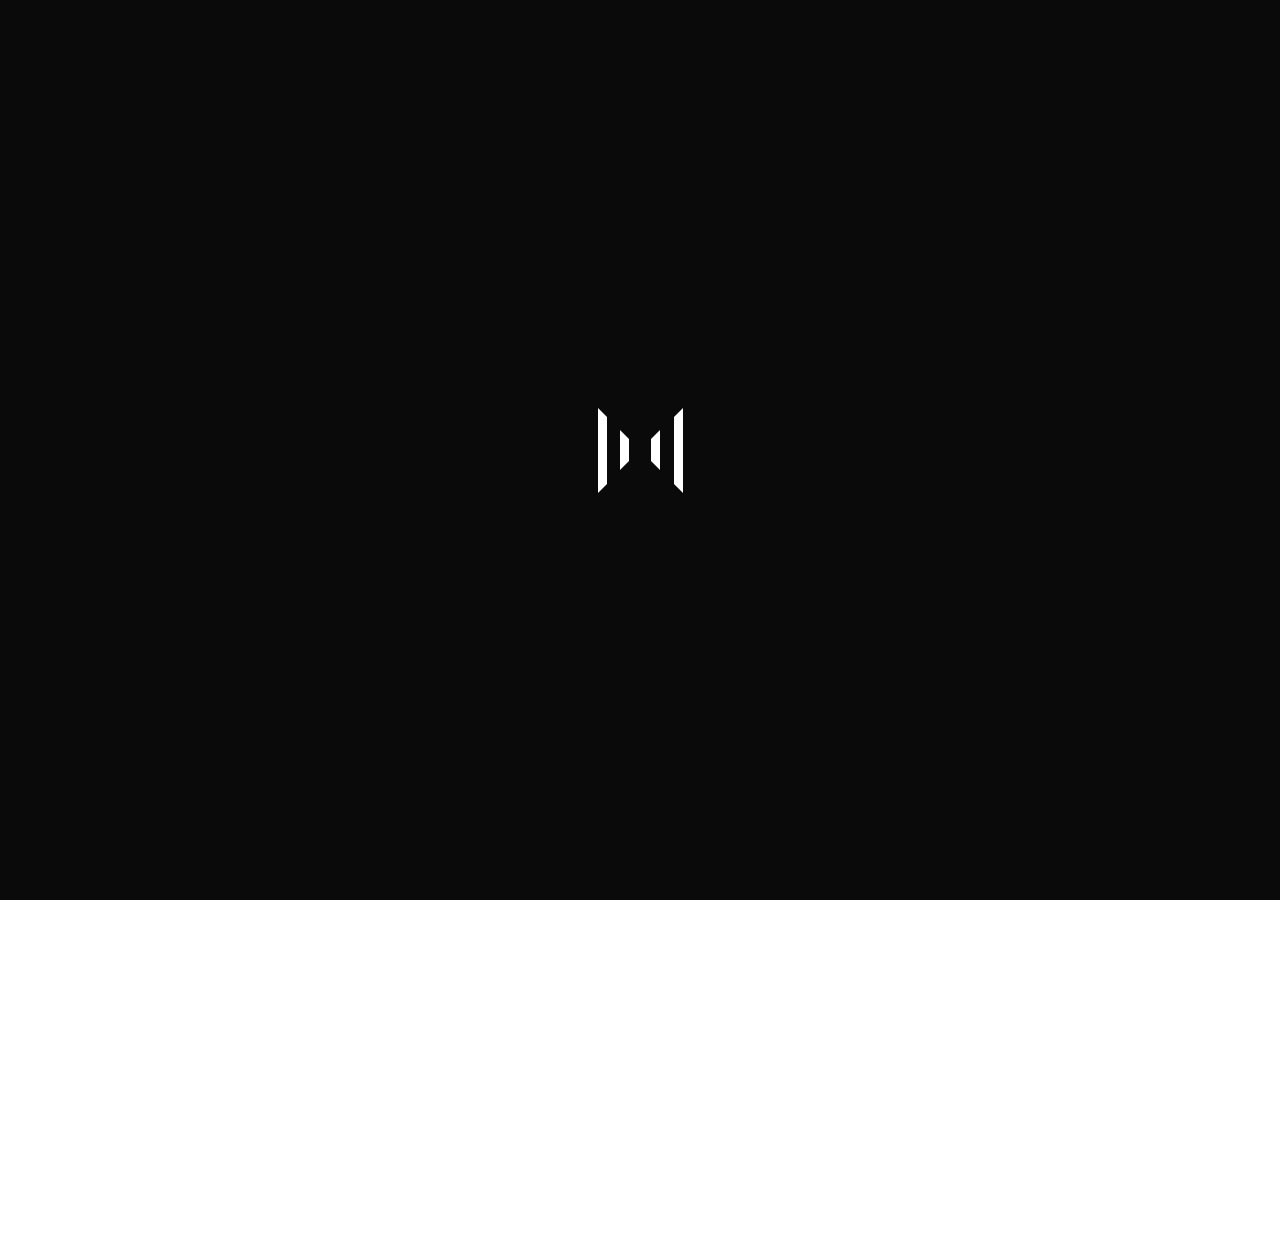
<file: index.html>
<!doctype html>
<html lang="en">

<head>

  <meta charset="utf-8">
  <meta name="viewport" content="width=device-width, initial-scale=1.0;">

  <!-- FAVICON -->
  <link rel="shortcut icon" href="assets/favicon.png">

  <!-- PAGE TITLE -->
  <title>HackCampus x Disrupt Hack</title>
  <meta name="description" content="This year, TechCrunch Disrupt will be held in London for the first time. Get free tickets to the Disrupt Hack with HackCampus." />
  <meta property="og:image" content="assets/img/meta-image.png"/>

  <!-- GOOGLE FONTS -->
  <link href="http://fonts.googleapis.com/css?family=Oswald|Open+Sans:400,300,600,700|Montserrat:400,700" rel="stylesheet" type="text/css">

  <!-- STYLESHEETS -->
  <link href="//maxcdn.bootstrapcdn.com/font-awesome/4.1.0/css/font-awesome.min.css" rel="stylesheet">
  <link href="assets/css/bootstrap.min.css" rel="stylesheet" type="text/css" />
  <link href="assets/css/font-awesome.min.css" rel="stylesheet" type="text/css" />
  <link href="assets/css/animate.css" rel="stylesheet" type="text/css" />
  <link href="assets/css/style.css" rel="stylesheet" type="text/css" />


  <!-- Facebook Conversion Code for Landing Page -->
  <script>(function() {
    var _fbq = window._fbq || (window._fbq = []);
    if (!_fbq.loaded) {
      var fbds = document.createElement('script');
      fbds.async = true;
      fbds.src = '//connect.facebook.net/en_US/fbds.js';
      var s = document.getElementsByTagName('script')[0];
      s.parentNode.insertBefore(fbds, s);
      _fbq.loaded = true;
    }
  })();
  window._fbq = window._fbq || [];
  window._fbq.push(['track', '6017754222165', {'value':'0.00','currency':'USD'}]);
</script>
<noscript><img height="1" width="1" alt="" style="display:none" src="https://www.facebook.com/tr?ev=6017754222165&amp;cd[value]=0.00&amp;cd[currency]=USD&amp;noscript=1" /></noscript>


</head>
<body>

  <!-- BACKGROUND -->
  <div id="bg-pattern"></div>
  <div id="bg-darker"></div>
  <!-- /BACKGROUND -->

  <!-- PRELOADER -->
  <div id="prelaoder">
    <div class="spinner"></div>
  </div>
  <!-- /PRELOADER -->


  <!-- HOME -->
  <section id="home">

    <div class="content-block">
      <div class="col-lg-3">

        <img class="img-responsive" src="assets/img/hctclogo.png" alt="Divison Logo">
        <!--              <img class="img-responsive" src="assets/img/logo-text.png" alt="Divison Name">-->

        <hr class="logo">
        <p>HackCampus + <br>TechCrunch</p>
        <br />
        <br />

        <div class="row">
          <div class="col-xs-12">
          <!--  Facebook Share Button--> 
            <iframe src="//www.facebook.com/plugins/like.php?href=http%3A%2F%2Fdisrupt.hackcampus.io&amp;width=130&amp;layout=button_count&amp;action=like&amp;show_faces=true&amp;share=true&amp;height=21&amp;appId=609083925876746" scrolling="no" frameborder="0" style="border:none; overflow:hidden; width:130px; height:20px;" allowTransparency="true"></iframe>
          </div>

          <div class="col-xs-12">
            <!-- Twitter Share Button --> 
            <a href="https://twitter.com/share" class="twitter-share-button">Tweet</a>
            <script>!function(d,s,id){var js,fjs=d.getElementsByTagName(s)[0],p=/^http:/.test(d.location)?'http':'https';if(!d.getElementById(id)){js=d.createElement(s);js.id=id;js.src=p+'://platform.twitter.com/widgets.js';fjs.parentNode.insertBefore(js,fjs);}}(document, 'script', 'twitter-wjs');</script>
          </div>


        </div>
      </div>   

      <div class="col-lg-9">
        <div id="slider">
         <div class="slide"> <h1><span>Hack. Design.</span></h1> </div>
         <div class="slide"> <h1><span>Build. Pitch.</span></h1> </div>
         <div class="slide"> <h1><span>Startup,</span></h1> </div>
       </div>

      <h1>AT TECHCRUNCH DISRUPT.</h1>

      <hr class="large">

      <div class="open-overlay">
        <h4>We've got tickets to giveaway to students for London's first ever Disrupt Hack.</h4>
        <div class="action-row">
          <button class="action open" style="color: #FFF;">Get them now.</button>
          <a href="http://showcase.hackcampus.io" target="_blank" style="position: relative; z-index: 500; color: white;">
            <button class="action" style="margin-left: 20px;">Go to showcase.</button>
          </a>
        </div>
      </div>

      <div class="main-info">
        <header>
          <h3>What's Disrupt?</h3>
        </header>
        
        <div class="row">

          <div class="col-sm-6">
            <img src="assets/img/mayer-zuckerberg.jpg" style="width: 100%; max-width: none;" />
            <small style="text-transform: none;">Mark Zuckerberg and Marissa Mayer at Disrupt</small>
          </div>

          <div class="about col-sm-6">
            <p>TechCrunch Disrupt is one of the most anticipated technology conferences of the year.</p>
            <p>Disrupt features panels and one-on-one chats with TechCrunch writers and editors, special guest speakers, leading venture capitalists and fascinating entrepreneurs addressing the most important topics facing today’s tech landscape.</p>
          </div>


        </div>

        <br/><br/>

        <header>
          <h3>Hackathon</h3>
        </header>

        <div class="row">

          <div class="about col-xs-12">
            <p>Disrupt kicks off with TechCrunch's incredibly popular weekend Hackathon. The Hackathon will be held on Saturday and Sunday, October 18-19, at Old Billingsgate Market.</p>
            <p>Hackers and developers from all over the world come together, energy drinks flow, TechCrunch writers scribble interview notes and Nerf gun attacks break out. Once the hacking ends, every team presents their hack to a panel of expert judges and audience members.</p>
            <p>Hackathon winners get the chance to present their product on the Disrupt stage in front of some of the biggest people in tech. And <strong><em>you're invited</em></strong>.</p>
          </div>
        </div>

        <div class="open-overlay">
          <div class="action-row">
            <button class="action open" style="color: #FFF;">Get them now.</button>
            <a href="http://showcase.hackcampus.io" target="_blank" style="position: relative; z-index: 500; color: white;">
              <button class="action" style="margin-left: 20px;">Go to showcase.</button>
            </a>
          </div>
        </div>

      </div>

    </div>
  </div>

</section>
<!-- /HOME -->



<!-- FOOTER -->
<div id="footer">
  <p><a style="color: #ff973b;" href="http://hackcampus.io">HACKCAMPUS</a> © 2014 | </p>
  <a href="#" data-toggle="modal" data-target="#privacy"><p>Rules + Disclaimer</p></a>

  <div class="modal fade" id="privacy" tabindex="-1" role="dialog" aria-labelledby="myModalLabel" aria-hidden="true">
    <div class="modal-dialog">
      <div class="modal-content">
        <div class="modal-header">
          <button type="button" class="close" data-dismiss="modal" aria-hidden="true">&times;</button>
          <h4 class="modal-title" id="myModalLabel">FAQ + Rules + Disclaimer</h4>
        </div>
        <div class="modal-body">
         <ul> <li>This contest is only open to students in the UK that are members of HackCampus. If you are not a student, your entry will not count.</li></ul>
         <ul> <li>You do not have to create a hack specifically for this contest, it can be something you've made at previous hackathons too.</li></ul>
         <ul> <li>If you don't have a team, you can either make one and create a hack for this contest OR apply as a solo participant</li></ul>
         <ul> <li>Have more questions? <a href="mailto:contact@hackcampus.io">Email us</a>.</li></ul>
         <br>
         Disclaimer:
         We are in no way affilliated with Silicon Valley (the TV show) or HBO.
       </div>
     </div>
   </div>
 </div>
</div>
<!-- /FOOTER -->



<!-- OVERLAY -->
<div id="overlay">

  <!-- OVERLAY-ABOUT -->
  <section id="overlay-about" class="overlay-content">
   <div class="container">
     <button type="button" id="close-overlay">Close</button>

     <div class="row">
      <h3 class="col-xs-12" style="text-transform: uppercase; margin: 20px 0; letter-spacing: 1px;">How It Works</h3>
      <div class="col-sm-6 col-sm-offset-3">
        <p style="line-height: 1.3em; font-weight: 300; font-size: 0.9em; max-width: 400px; margin-bottom: 0;">We've teamed up with <a style="color:#00A80D;" href="http://techcrunch.com">TechCrunch</a> to get you to London's first ever <a href="http://techcrunch.com/events/disrupt-eu/event-info/">Disrupt Hack.</a></p>
      </div>
    </div>
<div class="body">
    <div class="row"  style="padding-top:20px">
      <h2 class="how-header">1</h2>
    </div>

    <div class="row">
      <div class="col-lg-12">
        <p>We want to send awesome teams over to the Disrupt Hack, so we've built a page which will allow you to showcase your best work. You can submit any project that you've worked on with up to 3 other students.
        <br/><br/>
        <a href="http://showcase.hackcampus.io" target="_blank" style="color: #ff973b;" class="hc-btn btn btn-primary">Submit your best hack to the Showcase</a>
        </p>
        <!-- <a href="http://showcase.hackcampus.io" target="_blank">
          <img class="showcase" src="assets/img/showcase.png" style="margin-bottom: 20px;" />
        </a> -->
      </div>
    </div>
    
    <div class="row">
      <h2 class="how-header">2</h2>
    </div>

     <div class="row">
      <div class="col-lg-12">
        <p>
          You need to be a member of HackCampus to be eligible to win tickets, if you haven't already signed up, do so below!

        </p>
      </div>
    </div>

    <form action="//hackcampus.us8.list-manage.com/subscribe/post?u=8fa4aa4f69309a7c8553c0fb3&amp;id=a8b510fbf8" method="post" id="mc-embedded-subscribe-form" name="mc-embedded-subscribe-form" target="_blank" novalidate class="subscribe-form validate">
      <div class="row">
        <div class="col-lg-12">
          <div class="input-group input-group-lg mc-field-group">
            <input id="mce-EMAIL" type="email" name="EMAIL" placeholder="Your Email" class="required email form-control">
            <div class="input-group-btn">
              <button type="submit" value="Subscribe" id="mc-embedded-subscribe" class="btn btn-primary" style="font-weight: 300; letter-spacing: 1px;">Subscribe</button>
            </div>
          </div>
        </div>
      </div>
    </form>


    <div class="row">
      <h2 class="how-header">3</h2>
    </div>
    <div class="row">
      <div class="col-lg-12">
        <p>The top three teams that gain the most upvotes on the Showcase page by the <strong>15th of October</strong> will win tickets to Disrupt Hack, so be sure to spread the word!
        </p>
      </div>
      <div class="social">
        <!--  Facebook Share Button--> 

        <iframe src="//www.facebook.com/plugins/like.php?href=http%3A%2F%2Fdisrupt.hackcampus.io&amp;width=130&amp;layout=button_count&amp;action=like&amp;show_faces=true&amp;share=true&amp;height=21&amp;appId=609083925876746" scrolling="no" frameborder="0" style="border:none; overflow:hidden; width:130px; height:21px;" allowTransparency="true"></iframe>
        

        <!-- Twitter Share Button --> 

        <a href="https://twitter.com/share" class="twitter-share-button">Tweet</a>
        <script>!function(d,s,id){var js,fjs=d.getElementsByTagName(s)[0],p=/^http:/.test(d.location)?'http':'https';if(!d.getElementById(id)){js=d.createElement(s);js.id=id;js.src=p+'://platform.twitter.com/widgets.js';fjs.parentNode.insertBefore(js,fjs);}}(document, 'script', 'twitter-wjs');</script>
      </div>
    </div>

</div>

    <div class="status-message"></div>
    
    <div class="row">
      Questions? Get in touch.
      <ul class="social-icons">
        <li><a class="fa fa-facebook" href="http://facebook.com/HackCampus"></a></li>
        <li><a class="fa fa-twitter" href="http://twitter.com/HackCampus"></a></li>
        <li><a class="fa fa-paper-plane" href="mailto:contact@hackcampus.io"></a></li>
      </ul>
    </div>

    <div class="row">
      <p class="copyright">2014 © HackCampus. All rights reserved.</p>
    </div>
  </div>
</section>
<!-- /OVERLAY-ABOUT -->    

</div>
<!-- /OVERLAY -->

<!-- JAVASCRIPTS -->
<script>
  (function(i,s,o,g,r,a,m){i['GoogleAnalyticsObject']=r;i[r]=i[r]||function(){
    (i[r].q=i[r].q||[]).push(arguments)},i[r].l=1*new Date();a=s.createElement(o),
    m=s.getElementsByTagName(o)[0];a.async=1;a.src=g;m.parentNode.insertBefore(a,m)
  })(window,document,'script','//www.google-analytics.com/analytics.js','ga');

  ga('create', 'UA-53314431-3', 'auto');
  ga('send', 'pageview');

</script>
<script type="text/javascript" src="assets/js/jquery-1.10.2.min.js"></script>
<script type="text/javascript" src="assets/js/bootstrap.min.js"></script>
<script type="text/javascript" src="assets/js/jquery.cycle.min.js"></script>
<script type="text/javascript" src="assets/js/jquery.countdown.min.js"></script>
<script type="text/javascript" src="assets/js/jquery.backstretch.min.js"></script>
<script type="text/javascript" src="assets/js/jquery.tubular.js"></script>
<script type="text/javascript" src="assets/js/scripts.js"></script>

</body>

</html>
</file>
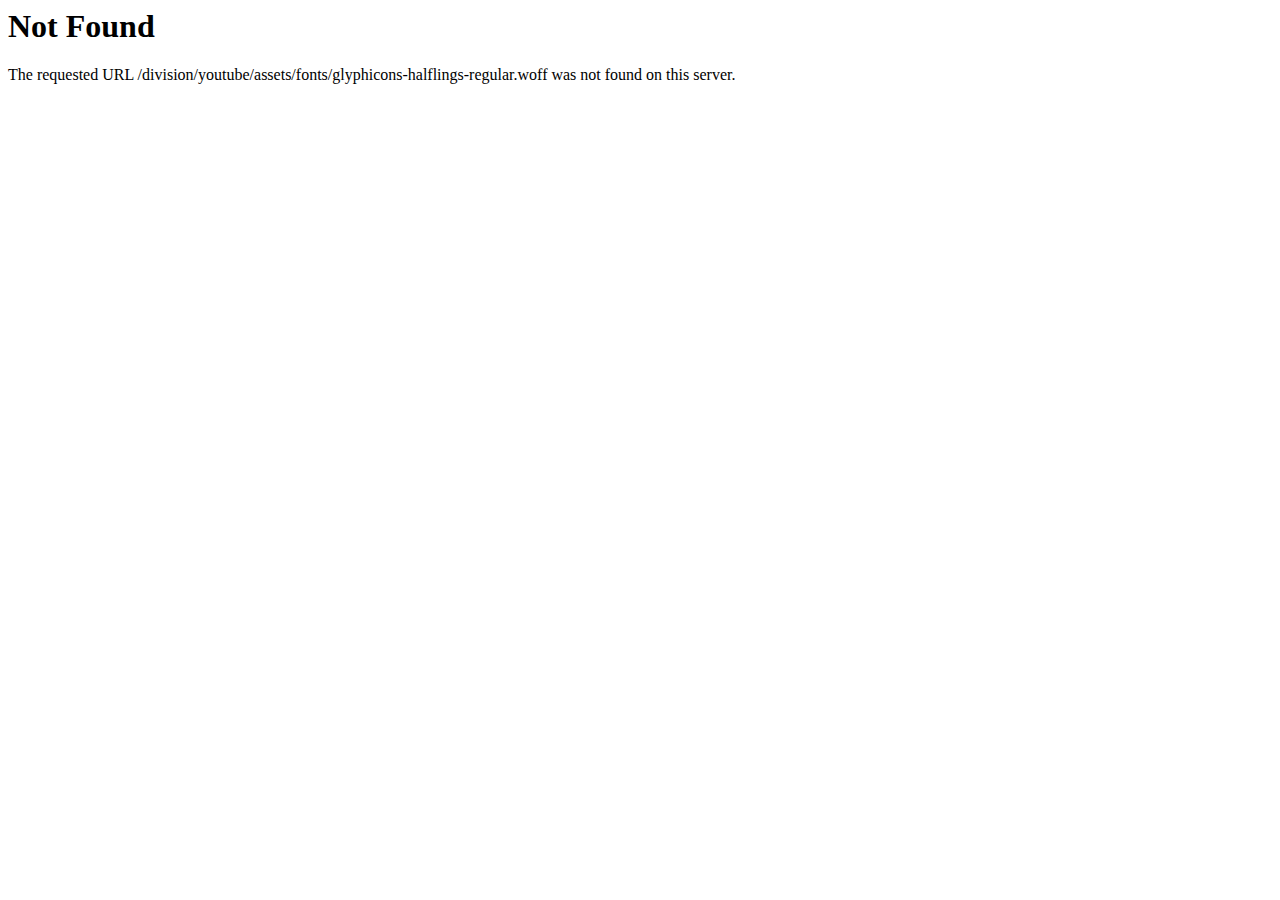
<file: assets/fonts/glyphicons-halflings-regular-2.html>
<!DOCTYPE HTML PUBLIC "-//IETF//DTD HTML 2.0//EN">
<html><head>
<title>404 Not Found</title>
</head><body>
<h1>Not Found</h1>
<p>The requested URL /division/youtube/assets/fonts/glyphicons-halflings-regular.woff was not found on this server.</p>
</body></html>
</file>
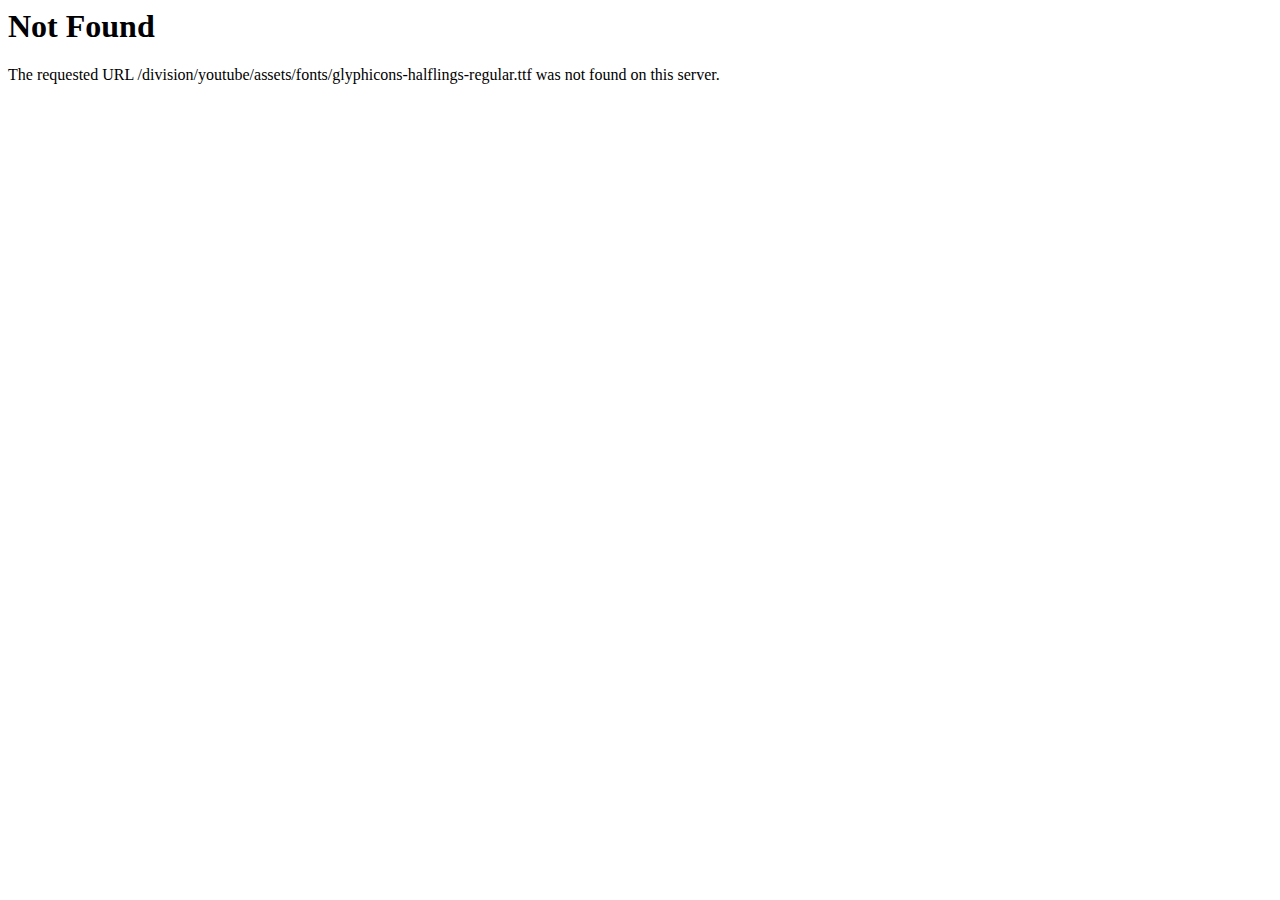
<file: assets/fonts/glyphicons-halflings-regular-3.html>
<!DOCTYPE HTML PUBLIC "-//IETF//DTD HTML 2.0//EN">
<html><head>
<title>404 Not Found</title>
</head><body>
<h1>Not Found</h1>
<p>The requested URL /division/youtube/assets/fonts/glyphicons-halflings-regular.ttf was not found on this server.</p>
</body></html>
</file>
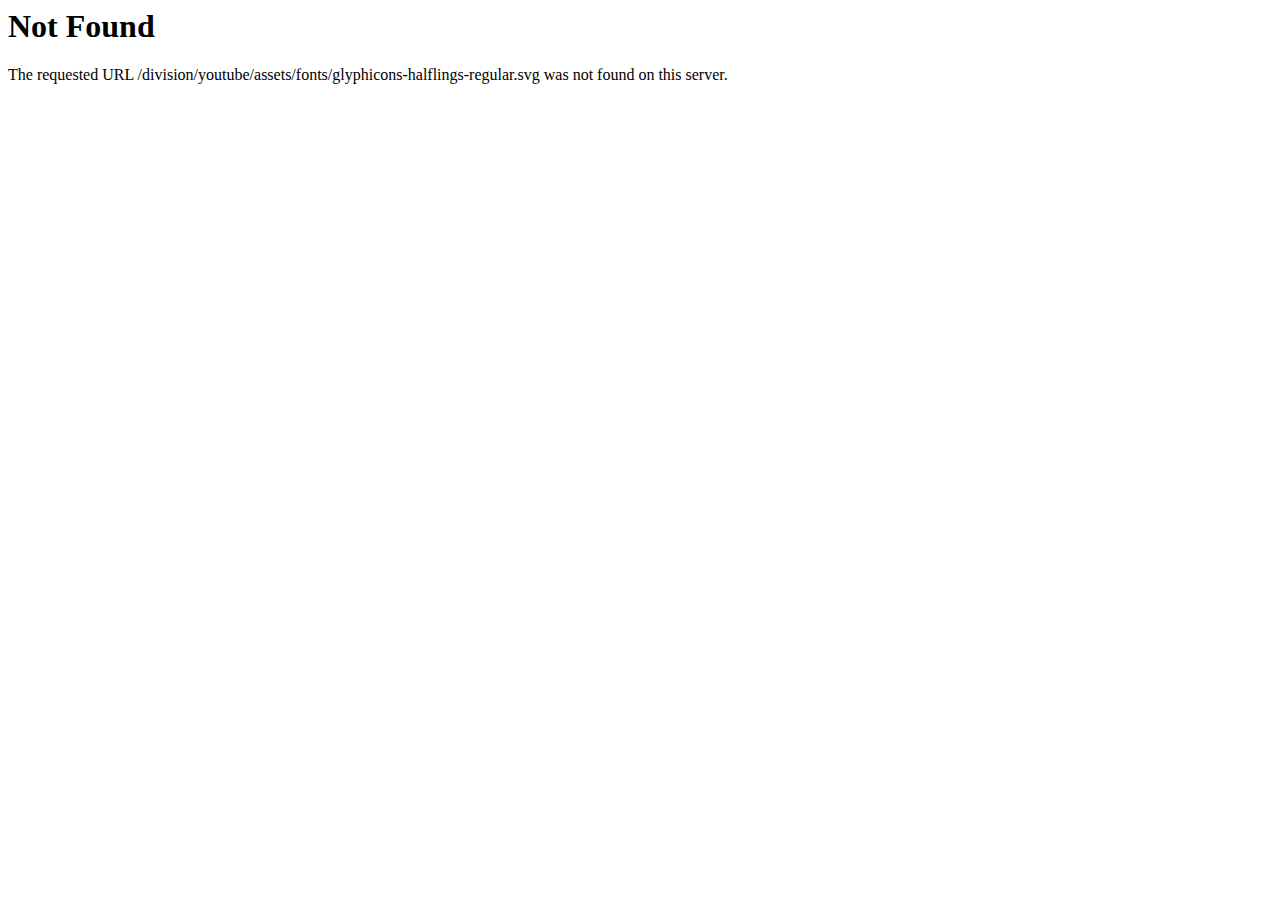
<file: assets/fonts/glyphicons-halflings-regular-4.html>
<!DOCTYPE HTML PUBLIC "-//IETF//DTD HTML 2.0//EN">
<html><head>
<title>404 Not Found</title>
</head><body>
<h1>Not Found</h1>
<p>The requested URL /division/youtube/assets/fonts/glyphicons-halflings-regular.svg was not found on this server.</p>
</body></html>
</file>
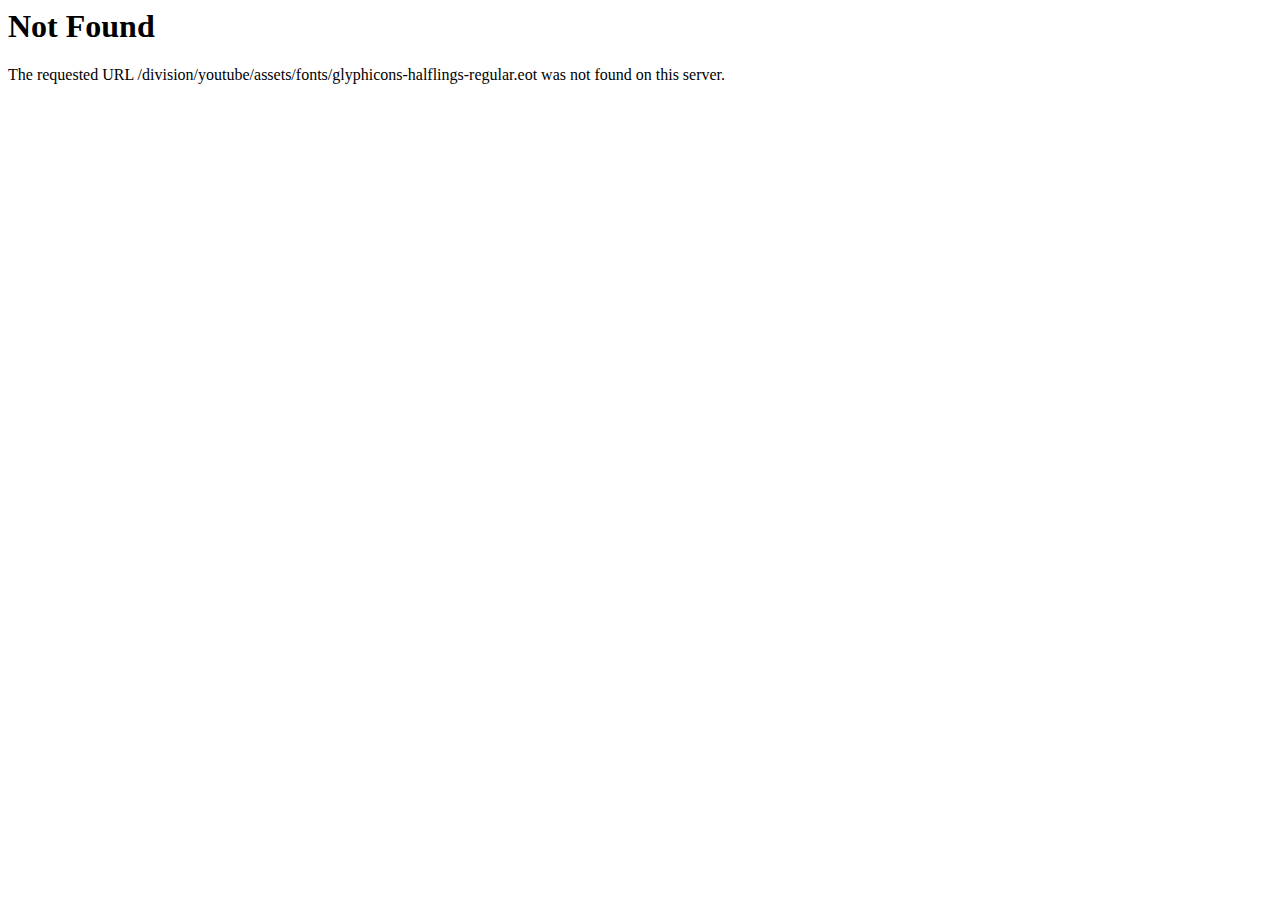
<file: assets/fonts/glyphicons-halflings-regular.html>
<!DOCTYPE HTML PUBLIC "-//IETF//DTD HTML 2.0//EN">
<html><head>
<title>404 Not Found</title>
</head><body>
<h1>Not Found</h1>
<p>The requested URL /division/youtube/assets/fonts/glyphicons-halflings-regular.eot was not found on this server.</p>
</body></html>
</file>
<file: assets/css/style.css>
.body p {
	color: white;
	font-weight: 300;
	letter-spacing: 0.6px;
	font-size: 0.9em;
}

.btn.btn-primary.hc-btn,
.btn.btn-primary.hc-btn:hover,
.btn.btn-primary.hc-btn:active,
.btn.btn-primary.hc-btn:focus {
	color: white !important;
	font-weight: 300;
	margin: 15px 0;
	padding: 10px 30px;
	background-color: #00A80D;
	border: none;
	border-bottom: 3px solid #18751F;
}

.btn.btn-primary.hc-btn:hover {
	background-color: #05910F;
	border: none;
	border-bottom: 3px solid #18751F;
}

.how-header {
	margin: 25px 0;
}

.showcase {
	max-width: 550px;
	width: 100%;
}

.main-info {
	float: left;
	width: 100%;
	margin-top: 50px;
	max-width: 900px;
	padding-bottom: 85px;
}

.main-info > header {
	padding-bottom: 20px;
}

.main-info h3 {
	font-size: 1.4em;
	letter-spacing: 1px;
	margin-bottom: 20px;
}

.main-info .about p {
	font-family: 'Open Sans', sans-serif;
	color: #FFF;
	text-transform: none;
	font-weight: 300;
	font-size: 0.9em;
	letter-spacing: 0.3px;
}

#tc-img {
	width: 100%;
	max-width: none;
}

a:focus {
	outline: 0;
}

/** 1. TYPOGRAPHY
 *****************************************************************/
html,
body {
	height: 100%;
}

body {
	overflow-x:hidden;
	color: #999;
	background: #fff;

	font-family: 'Open Sans', sans-serif;
	font-size: 18px;
	font-style: normal;
	font-weight: 320;

	padding: 0px !important;
	margin: 0px !important;
	border: 0px !important;

	height: 100%;
	width: 100%;
	line-height: 1.55;
}

h1, h2, h3, h4, h5, h6 {
	font-family: 'Montserrat', sans-serif;
	font-weight: 300;
	padding: 0; 
	margin: 0;
	color: #fff;
}

h1 {
	font-size: 45px;
	line-height: 45px;
}

h2 {
	font-size: 35px;
	line-height: 35px;
}

h3 {
	font-size: 30px;
	line-height: 30px;
}

h4 {
	font-size: 24px;
	line-height: 24px;
}

h5 {
	font-size: 18px;
	line-height: 18px;
}

h6 {
	font-size: 14px;
	line-height: 14px;
}

p {
	font-size: 14px;
}

a, a:hover, a:focus {
	cursor: pointer;
	text-decoration:none;

	transition: all 0.3s ease 0s;
	-moz-transition: all 0.3s ease 0s;
	-webkit-transition: all 0.3s ease 0s;
	-o-transition: all 0.3s ease 0s;
}

/** 2. PRELOADER
 *****************************************************************/
#prelaoder {
    position: fixed;
    top: 0;
    left: 0;
    right: 0;
    bottom: 0;
    background: rgba(10,10,10,1);
    z-index: 1000;
}

.spinner {
    position: fixed;
    width: 100%;
    top: 70%;
    height: 30px;
    text-align: center;
    font-size: 10px;
}

.spinner,
.spinner:before {
	position: absolute;
	top: 0;
	bottom: 0;
	right: 0;
	left: 0;
	border: 9px solid white;
	border-color: transparent white;
	margin: auto;
}
	
.spinner {
	width: 85px;
	height: 85px;
	-webkit-animation: spin 2.2s linear 0s infinite normal;
	-moz-animation: spin 2.2s linear 0s infinite normal;
	-ms-animation: spin 2.2s linear 0s infinite normal;
	-o-animation: spin 2.2s linear 0s infinite normal;
	animation: spin 2.2s linear 0s infinite normal;
}

.spinner:before {
	content: "";
	display: block;
	width: 40px;
	height: 40px;
	-webkit-animation: spin 1.2s linear 0s infinite reverse;
	-moz-animation: spin 1.2s linear 0s infinite reverse;
	-ms-animation: spin 1.2s linear 0s infinite reverse;
	-o-animation: spin 1.2s linear 0s infinite reverse;
	animation: spin 1.2s linear 0s infinite reverse;
}

@-webkit-keyframes spin {
	from { -webkit-transform: rotate(0) }
	to { -webkit-transform: rotate(360deg) }
}

@-moz-keyframes spin {
	from { -moz-transform: rotate(0) }
	to { -moz-transform: rotate(360deg) }
}

@-ms-keyframes spin {
	from { -ms-transform: rotate(0) }
	to { -ms-transform: rotate(360deg) }
}
@-o-keyframes spin {
	from { -o-transform: rotate(0) }
	to { -o-transform: rotate(360deg) }
}
@keyframes spin {
	from { transform: rotate(0) }
	to { transform: rotate(360deg) }
}

/** 3. MISC
 *****************************************************************/
#bg-darker {
	background: rgba(0, 0, 0, 0.5);
    position: fixed;
    top: 0;
    left: 0;
    right: 0;
    bottom: 0;
    z-index: -1;
}

#bg-pattern {
	background: url("../img/pattern.png") repeat fixed !important;    
	position: fixed;
    top: 0;
    left: 0;
    right: 0;
    bottom: 0;
    z-index: -1;
}

@-webkit-keyframes fadeOutDownBig {
  0% {
    opacity: 1;
    -webkit-transform: translateY(0);
    -ms-transform: translateY(0);
    transform: translateY(0);
  }

  100% {
    opacity: 1;
    -webkit-transform: translateY(2000px);
    -ms-transform: translateY(2000px);
    transform: translateY(2000px);
  }
}

@-webkit-keyframes fadeInUpBig {
  0% {
    opacity: 1;
    -webkit-transform: translateY(2000px);
    transform: translateY(2000px);
  }

  100% {
    opacity: 1;
    -webkit-transform: translateY(0);
    transform: translateY(0);
  }
}



.modal-title { 
	color:#999 
}

.modal-dialog { 
	position: absolute;
	top: 50%;
	left: 50%;
	-webkit-transform: translate(-50%,-50%) !important;
	-moz-transform: translate(-50%,-50%) !important;
	-ms-transform: translate(-50%,-50%) !important;
	-o-transform: translate(-50%,-50%) !important;
	transform: translate(-50%,-50%) !important;
}

/** 4. HOME
 *****************************************************************/ 
#home {
	overflow: hidden !important;
	display: table;
	width: 100%;
	height: 100%; 
	min-height: 100%;
}

.content-block {
	margin-top: 10%;
	opacity: 0;
	padding-left: 50px !important;
	overflow: hidden !important;
	/*display: table-cell;*/
    /*vertical-align: middle !important;*/
	text-align: left;
	text-transform: uppercase;
	width: 100%;
}

.content-block img {
	max-width: 100px;
	margin-bottom: 4px;
}

.content-block img:nth-child(2){
	margin-bottom: 2px;
}

.content-block hr.logo {
    margin: 0 auto 5px 0;
	display: block;
	width: 150px;
	height: 1px;
	border: none;
	margin-top: 5px;
	background: #00A80D;
}

.content-block hr.large {
    margin: 0 auto 0 0;
	display: block;
	max-width: 900px;
	height: 1px;
	border: none;
	margin-top: 5px;
	background: #00A80D;
}

.content-block p {
	line-height: 25px;
	font-size: 22px;
	font-style: normal;
	font-variant: normal;
	font-weight: 300;
	letter-spacing:0.5px;
	color: #fff;
	font-family: 'Montserrat', sans-serif;
	font-weight: 400;
}

.content-block h1 {
	font-size: 70px;
	line-height: 70px;
	font-weight: 300;
	font-family: 'Open Sans', sans-serif;
	text-transform: uppercase;
	margin-bottom: 0px;
}

.content-block h1 span {
	color: #00A80D;
}

.content-block h4 {
	margin-top: 10px;
	font-size: 18px;
	line-height: 25px;
	font-weight: 300;
	color: #fff;
	font-family: 'Open Sans', sans-serif;
	text-transform: none;
	cursor: pointer;
	transition: all 0.3s ease 0s;
	-moz-transition: all 0.3s ease 0s;
	-webkit-transition: all 0.3s ease 0s;
	-o-transition: all 0.3s ease 0s;
}

.content-block h4 i {
	vertical-align: middle !important;
	margin-left: 8px;
	font-size: 35px;
	color: #00A80D;
	cursor: pointer;
}

.content-block h4:hover {
	color: #00A80D;
}

#footer {
	display: none;
	background: rgba(0,0,0,1) !important;
	position: fixed;
	overflow: hidden;
	bottom: 0;
	width: 100%;
	height: 65px;
	text-align: left;
	padding-left: 50px;
	box-shadow: 0px -1px 5px rgba(255, 255, 255, 0.08);
}


#footer p {
	color: #666;
	display: inline-block;
	line-height: 65px;
	font-size: 13px;
	font-family: 'Montserrat', sans-serif;
}

#footer a p {
	text-transform: uppercase;
	color: #fff;
}

/** 5. OVERLAY
 *****************************************************************/
#overlay { 
	display: none;
	background: rgba(0, 0, 0, 0.6) url('../img/pattern-overlay.png');
    position: absolute !important;
	overflow: hidden;
	width: 100%;
	width: 100%;
	min-height: 100%;
    z-index: 1000;
}

.overlay-content {
	display: none;
	min-height: 100%;
	height: 100%;
	margin-bottom: 100px;
}




#close-overlay {
	width: 60px;
	height: 60px;
	overflow: hidden;
	border: none;
	background: url(../img/cross.png) no-repeat center center;
	background-size: 30px;
	color: rgba(0, 0, 0, 0);
	outline: none;
}

/** 6. ABOUT
 *****************************************************************/
#overlay-about .container {
	text-align: center;
	margin-top: 4%;
}

#overlay-about h1 {
	margin-top: 20px;
	margin-bottom: 20px;
}

#overlay-about p {
	max-width: 550px;
	margin: 0 auto 30px;
	text-align: center;
}

#overlay-about h5 {
	margin-bottom: 15px;
}

.subscribe-form {
	display: inline-block;
	max-width: 500px;
	background: rgba(255, 255, 255, 0.4);
}

.subscribe-form:after {
	padding-bottom: 50px;
	padding-right: 100px;
	border-right: 2px #fff solid;
	border-bottom: 2px #fff solid;
}

.subscribe-form input {
	border: 0;
	border-radius: 0px !important;
	box-shadow: none;
	background: #FFF;
	color: #000;
}

.subscribe-form button {
	border: 0;
	border-radius: 0px !important;
	box-shadow: none;
	background: #00a80d;
	font-weight: 700;
	text-transform: uppercase;
	transition: all 0.3s ease 0s;
	-moz-transition: all 0.3s ease 0s;
	-webkit-transition: all 0.3s ease 0s;
	-o-transition: all 0.3s ease 0s;
}

.subscribe-form button:hover {
	outline: none;
	background: #00800a;
}

.subscribe-form button:focus,.subscribe-form button:active {
	outline: none !important;
	background: #333;
}

.subscribe-form .btn-primary[disabled] {
	background: #333;
	border-color: #333;
}
	 
.status-message {
	font-style: italic;
	font-size: 14px;
	color: #FFF;
	height: 26px;
	text-align: center;
}

#overlay-about .social-icons {
	list-style: none;
	text-align: center;
	margin: 5px 0 20px 0;
	padding: 0;
}

#overlay-about .social-icons li {
	display: inline-block;
	margin-left: 8px;
	margin-right: 8px;
}

#overlay-about .social-icons li a {
	color: #919191;
	font-size: 20px;
	border: 1px solid #919191;
	border-radius: 50%;
	width: 36px;
	height: 36px;
	line-height: 38px;
}

#overlay-about .social-icons li a:hover {
	color: #fff;
	border: 1px solid #fff;
}



/** 8. MEDIA QUERIES
 *****************************************************************/
@media only screen and (max-width: 1200px) {
	

}

@media only screen and (max-width: 768px) {
	
	.content-block {
		padding-left: 15px !important;
	}
	
	#countdown {
		padding-left: 15px !important;
	}
	
	.content-block h1 {
		font-size: 60px;
		line-height: 60px;
	}
	
	#overlay-about .container {
		margin-bottom: 70px;
	}
    
    #footer {
		display: none !important;
	}
	
	
}


@media only screen and (max-width: 480px) {
	
	.content-block h1 {
		font-size: 40px;
		line-height: 40px;
	}
	
	.input-group, .input-group input, .input-group .input-group-btn, .input-group .btn {
        width: 100%;
        display: block;
        margin: 0 !important;
        text-align: center;
        float: none !important;
    }
	
	.content-block {
        background-image: 
            url('/assets/img/bg.jpg');
        background-position: center; 
		padding-left: 3px !important;
	}
	
	#overlay-about .container {
		margin-bottom: 36px;
	}

}

@media only screen and (max-width: 400px) {
	

}
.how-header {
    color: #00A80D;
}

.action-row {
    padding: 30px 0;
    text-align: left;
    float: left;
    width: 100%;
}

button.action {
    display: inline-block;
    background: none;
    background: rgba(255,255,255,0.05);
    height: 40px;
    padding: 8px 30px;
    border-radius: 20px;
    border: 1px solid #FFF;
    font-size: 0.8em;
    text-transform: uppercase;
    -webkit-transition: background-color 0.2s ease-out;  
    transition: background-color 0.2s ease-out;  
}

button.action:hover {
    background-color: rgba(255,255,255, 0.2);
    -webkit-transition: background-color 0.2s ease-in-out;  
    transition: background-color 0.2s ease-in-out;
}
</file>
